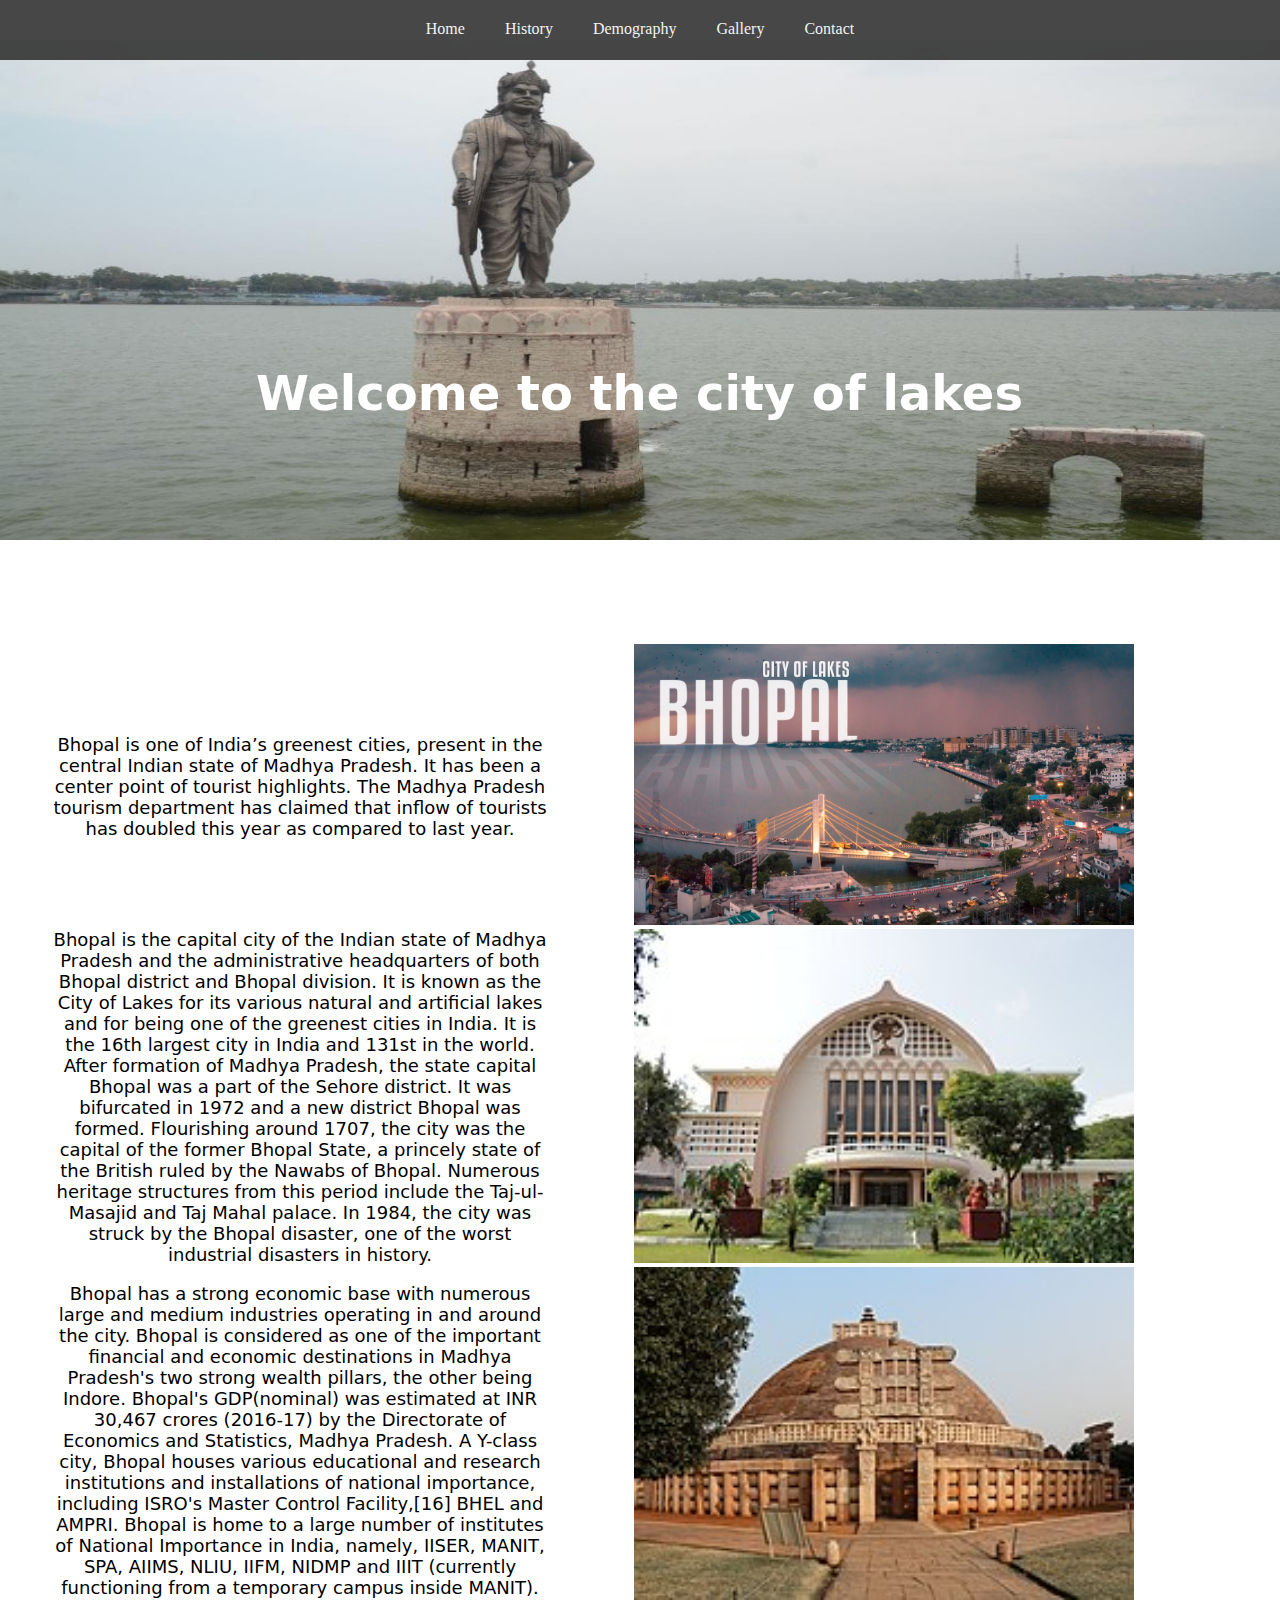
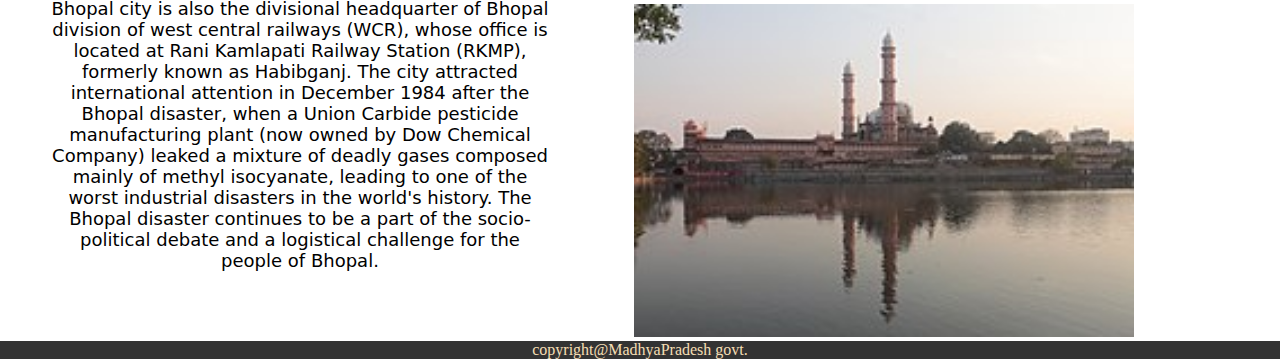
<file: index.html>
<!DOCTYPE html>
<html lang="en">

<head>
    <meta charset="UTF-8">
    <meta http-equiv="X-UA-Compatible" content="IE=edge">
    <meta name="viewport" content="width=device-width, initial-scale=1.0">
    <title>Bhopal-City of lakes</title>
    <link rel="stylesheet" href="main.css">
</head>

<body>
    <header>
        <nav>
            <a href="index.html">Home</a>
            <a href="history.html">History</a>
            <a href="demaraphy.html">Demography</a>
            <a href="gallery.html">Gallery</a>
            <a href="contact.html">Contact</a>
        </nav>
    </header>
    <div class="main">
        <h1>Welcome to the city of lakes</h1>
        <img src="image/From_the_States-Bhopal___s_Upp.jpeg">


    </div>
    <div id="container">
        <div id="left">
            <br>
            <br>
            <br>
            <br>
            <p><bold>Bhopal is one of India’s greenest cities, present in the central Indian state of Madhya Pradesh. It
                has been a center point of tourist highlights. The Madhya Pradesh tourism department has
                claimed that inflow of tourists has doubled this year as compared to last year.</bold> </p>
            <br>
            <br>
            <br>

            <p>
                Bhopal is the capital city of the Indian state of Madhya Pradesh and the administrative headquarters of
                both Bhopal district and Bhopal division. It is known as the City of Lakes for its various natural and
                artificial lakes and for being one of the greenest cities in India. It is the 16th largest city in India
                and 131st in the world. After formation of Madhya Pradesh, the state capital Bhopal was a part of the
                Sehore district. It was bifurcated in 1972 and a new district Bhopal was formed. Flourishing around
                1707, the city was the capital of the former Bhopal State, a princely state of the British ruled by the
                Nawabs of Bhopal. Numerous heritage structures from this period include the Taj-ul-Masajid and Taj Mahal
                palace. In 1984, the city was struck by the Bhopal disaster, one of the worst industrial disasters in
                history.
            </p>
            <p>Bhopal has a strong economic base with numerous large and medium industries operating in and around the
                city. Bhopal is considered as one of the important financial and economic destinations in Madhya
                Pradesh's two strong wealth pillars, the other being Indore. Bhopal's GDP(nominal) was estimated at INR
                30,467 crores (2016-17) by the Directorate of Economics and Statistics, Madhya Pradesh. A Y-class city,
                Bhopal houses various educational and research institutions and installations of national importance,
                including ISRO's Master Control Facility,[16] BHEL and AMPRI. Bhopal is home to a large number of
                institutes of National Importance in India, namely, IISER, MANIT, SPA, AIIMS, NLIU, IIFM, NIDMP and IIIT
                (currently functioning from a temporary campus inside MANIT). Bhopal city is also the divisional
                headquarter of Bhopal division of west central railways (WCR), whose office is located at Rani Kamlapati
                Railway Station (RKMP), formerly known as Habibganj.

                The city attracted international attention in December 1984 after the Bhopal disaster, when a Union
                Carbide pesticide manufacturing plant (now owned by Dow Chemical Company) leaked a mixture of deadly
                gases composed mainly of methyl isocyanate, leading to one of the worst industrial disasters in the
                world's history. The Bhopal disaster continues to be a part of the socio-political debate and a
                logistical challenge for the people of Bhopal.</p>
        </div>
        <div id="right">
            <image src="image/bhopal.jpg" width="500px">
                <image src="image/222px-Ravindra_Bhavan_Bhopal.jpg" width="500px">
                    <image src="image/Stupa_1,_Sanchi_02.jpg" width="500px">
                        <image src="image/Taj-ul-masajid_and_lake.jpg" width="500px">

        </div>
    </div>
<footer>
    copyright@MadhyaPradesh govt.
</footer>
</body>

</html>
</file>
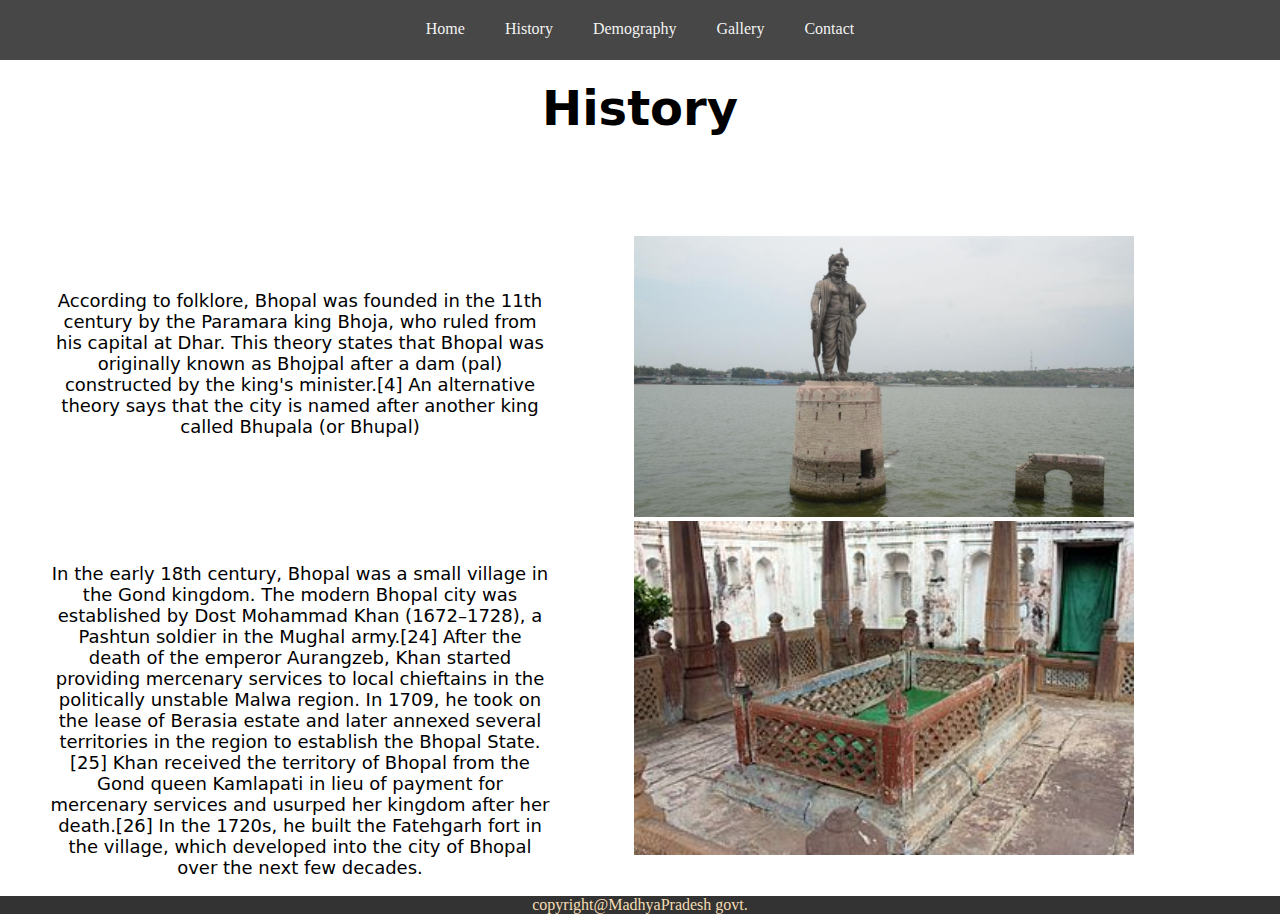
<file: history.html>
<!DOCTYPE html>
<html lang="en">

<head>
    <meta charset="UTF-8">
    <meta http-equiv="X-UA-Compatible" content="IE=edge">
    <meta name="viewport" content="width=device-width, initial-scale=1.0">
    <title>Bhopal-City of lakes</title>
    <link rel="stylesheet" href="main.css">
</head>

<body>
    <header>
        <nav>
            <a href="index.html">Home</a>
            <a href="history.html">History</a>
            <a href="demaraphy.html">Demography</a>
            <a href="gallery.html">Gallery</a>
            <a href="contact.html">Contact</a>
        </nav>
    </header>
    <div class="his_main">
        <h1>History</h1>


    </div>
    <div id="container">
        <div id="left">
<br>
<br>

            <p>According to folklore, Bhopal was founded in the 11th century by the Paramara king Bhoja, who ruled from
                his capital at Dhar. This theory states that Bhopal was originally known as Bhojpal after a dam (pal)
                constructed by the king's minister.[4] An alternative theory says that the city is named after another
                king called Bhupala (or Bhupal)</p>
<br>
<br>
<br>
<br>
<br>
            <p>In the early 18th century, Bhopal was a small village in the Gond kingdom. The modern Bhopal city was
                established by Dost Mohammad Khan (1672–1728), a Pashtun soldier in the Mughal army.[24] After the death
                of the emperor Aurangzeb, Khan started providing mercenary services to local chieftains in the
                politically unstable Malwa region. In 1709, he took on the lease of Berasia estate and later annexed
                several territories in the region to establish the Bhopal State.[25] Khan received the territory of
                Bhopal from the Gond queen Kamlapati in lieu of payment for mercenary services and usurped her kingdom
                after her death.[26] In the 1720s, he built the Fatehgarh fort in the village, which developed into the
                city of Bhopal over the next few decades.</p>
        </div>
        <div id="right">
            <image src="image/From_the_States-Bhopal___s_Upp.jpeg" width="500px">
                <image src="image/Mausoleum_of_Dost_Khan_Bhopal.jpg" width="500px">

        </div>
    </div>
    <footer>
        copyright@MadhyaPradesh govt.
    </footer>
</body>

</html>
</file>
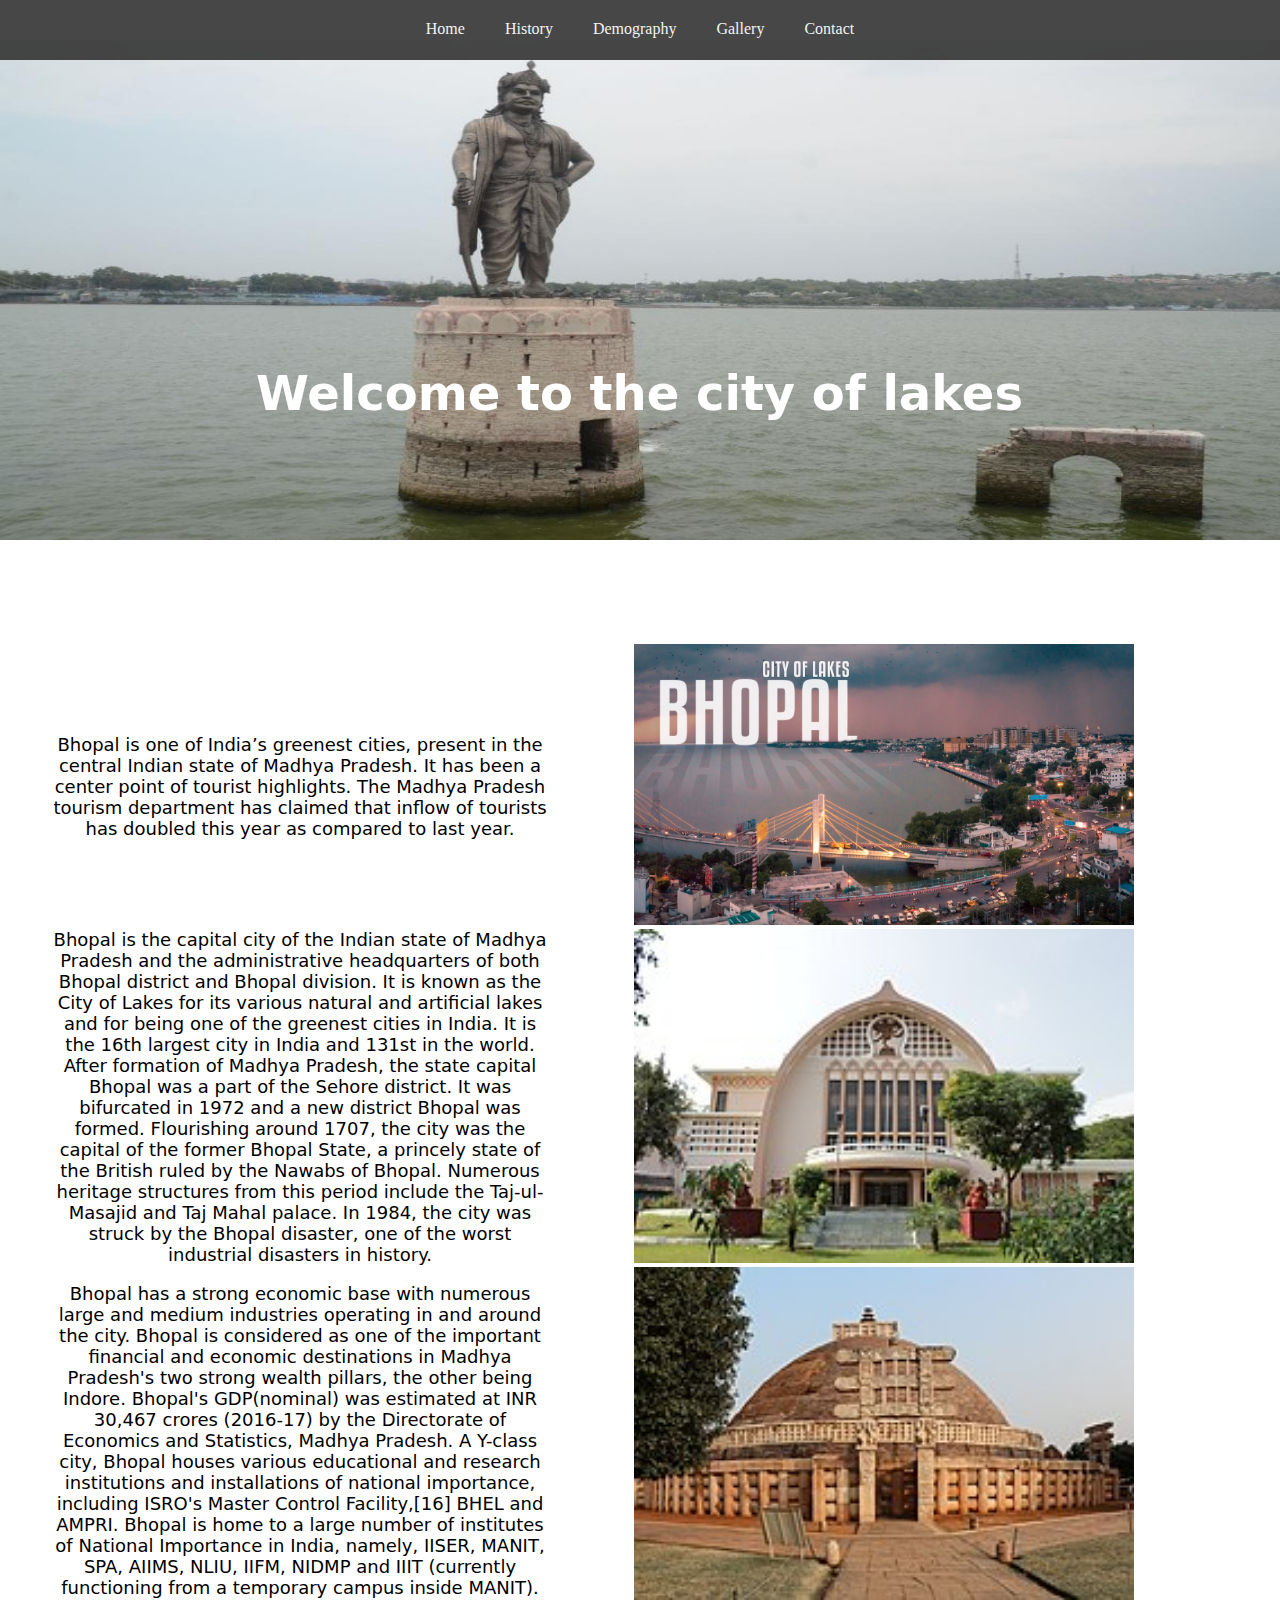
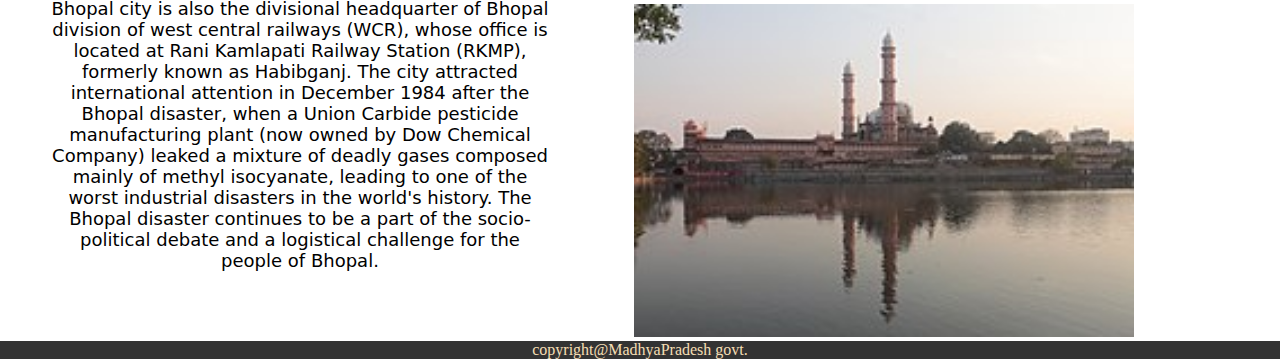
<file: home.html>
<!DOCTYPE html>
<html lang="en">

<head>
    <meta charset="UTF-8">
    <meta http-equiv="X-UA-Compatible" content="IE=edge">
    <meta name="viewport" content="width=device-width, initial-scale=1.0">
    <title>Bhopal-City of lakes</title>
    <link rel="stylesheet" href="main.css">
</head>

<body>
    <header>
        <nav>
            <a href="home.html">Home</a>
            <a href="history.html">History</a>
            <a href="demaraphy.html">Demography</a>
            <a href="gallery.html">Gallery</a>
            <a href="contact.html">Contact</a>
        </nav>
    </header>
    <div class="main">
        <h1>Welcome to the city of lakes</h1>
        <img src="image/From_the_States-Bhopal___s_Upp.jpeg">


    </div>
    <div id="container">
        <div id="left">
            <br>
            <br>
            <br>
            <br>
            <p><bold>Bhopal is one of India’s greenest cities, present in the central Indian state of Madhya Pradesh. It
                has been a center point of tourist highlights. The Madhya Pradesh tourism department has
                claimed that inflow of tourists has doubled this year as compared to last year.</bold> </p>
            <br>
            <br>
            <br>

            <p>
                Bhopal is the capital city of the Indian state of Madhya Pradesh and the administrative headquarters of
                both Bhopal district and Bhopal division. It is known as the City of Lakes for its various natural and
                artificial lakes and for being one of the greenest cities in India. It is the 16th largest city in India
                and 131st in the world. After formation of Madhya Pradesh, the state capital Bhopal was a part of the
                Sehore district. It was bifurcated in 1972 and a new district Bhopal was formed. Flourishing around
                1707, the city was the capital of the former Bhopal State, a princely state of the British ruled by the
                Nawabs of Bhopal. Numerous heritage structures from this period include the Taj-ul-Masajid and Taj Mahal
                palace. In 1984, the city was struck by the Bhopal disaster, one of the worst industrial disasters in
                history.
            </p>
            <p>Bhopal has a strong economic base with numerous large and medium industries operating in and around the
                city. Bhopal is considered as one of the important financial and economic destinations in Madhya
                Pradesh's two strong wealth pillars, the other being Indore. Bhopal's GDP(nominal) was estimated at INR
                30,467 crores (2016-17) by the Directorate of Economics and Statistics, Madhya Pradesh. A Y-class city,
                Bhopal houses various educational and research institutions and installations of national importance,
                including ISRO's Master Control Facility,[16] BHEL and AMPRI. Bhopal is home to a large number of
                institutes of National Importance in India, namely, IISER, MANIT, SPA, AIIMS, NLIU, IIFM, NIDMP and IIIT
                (currently functioning from a temporary campus inside MANIT). Bhopal city is also the divisional
                headquarter of Bhopal division of west central railways (WCR), whose office is located at Rani Kamlapati
                Railway Station (RKMP), formerly known as Habibganj.

                The city attracted international attention in December 1984 after the Bhopal disaster, when a Union
                Carbide pesticide manufacturing plant (now owned by Dow Chemical Company) leaked a mixture of deadly
                gases composed mainly of methyl isocyanate, leading to one of the worst industrial disasters in the
                world's history. The Bhopal disaster continues to be a part of the socio-political debate and a
                logistical challenge for the people of Bhopal.</p>
        </div>
        <div id="right">
            <image src="image/bhopal.jpg" width="500px">
                <image src="image/222px-Ravindra_Bhavan_Bhopal.jpg" width="500px">
                    <image src="image/Stupa_1,_Sanchi_02.jpg" width="500px">
                        <image src="image/Taj-ul-masajid_and_lake.jpg" width="500px">

        </div>
    </div>
<footer>
    copyright@MadhyaPradesh govt.
</footer>
</body>

</html>
</file>
<file: main.css>
body{
    margin: 0%;
    padding: 0%;   
    box-sizing: border-box;    
}


nav{
    overflow: hidden;
    background-color: #333;
    width: 100%;
    height: 60px;
    position: fixed;
    top: 0;
    opacity: 90%;
    display: flex;
    justify-content: center;
}

nav a{
float: left;
display: block;
color: #f2f2f2;
text-align: center;
padding: 20px;
text-decoration: none;
}
nav a:hover{
    background-color: #f2f2f2;
    color: black;
    transform: scale(1.1);
    opacity: 25%;
}

#container
{
    margin-left: 50px;
    text-align: center;
    margin-top: 100px;
    display: flex;
}
#left{
    width: 500px;
}
#right{
    margin-left: 84px;
    width: 200px;
}
.img{
    display: grid;
    
}
.main img{
    margin-top: 40px;
    height: 500px;
    width: 100%;
    z-index: 0;
}
.main h1{
    position: absolute;
    color: white;
    text-align: inherit;
    top: 37%;
    margin-left: 20%;
    font-weight: 900;
    font-family: 'system-ui';
    font-size: xxx-large;
    display: grid;
}
p{
    font-size: large;
    font-family: 'system-ui';
}
footer{
    background-color: #333;
    color: wheat;
    text-align: center;
}

.his_main h1{
    margin-top: 80px;
    font-weight: 900;
    font-family: 'system-ui';
    font-size: xxx-large;
    text-align: center;
}

table{
    border: 2px solid black;
}
td{
    border: 2px solid black;
}
.con_main{
    margin-top: 100px;
}
form{
    display: flex;
    flex-direction: column;
    align-items: center;
}
</file>
